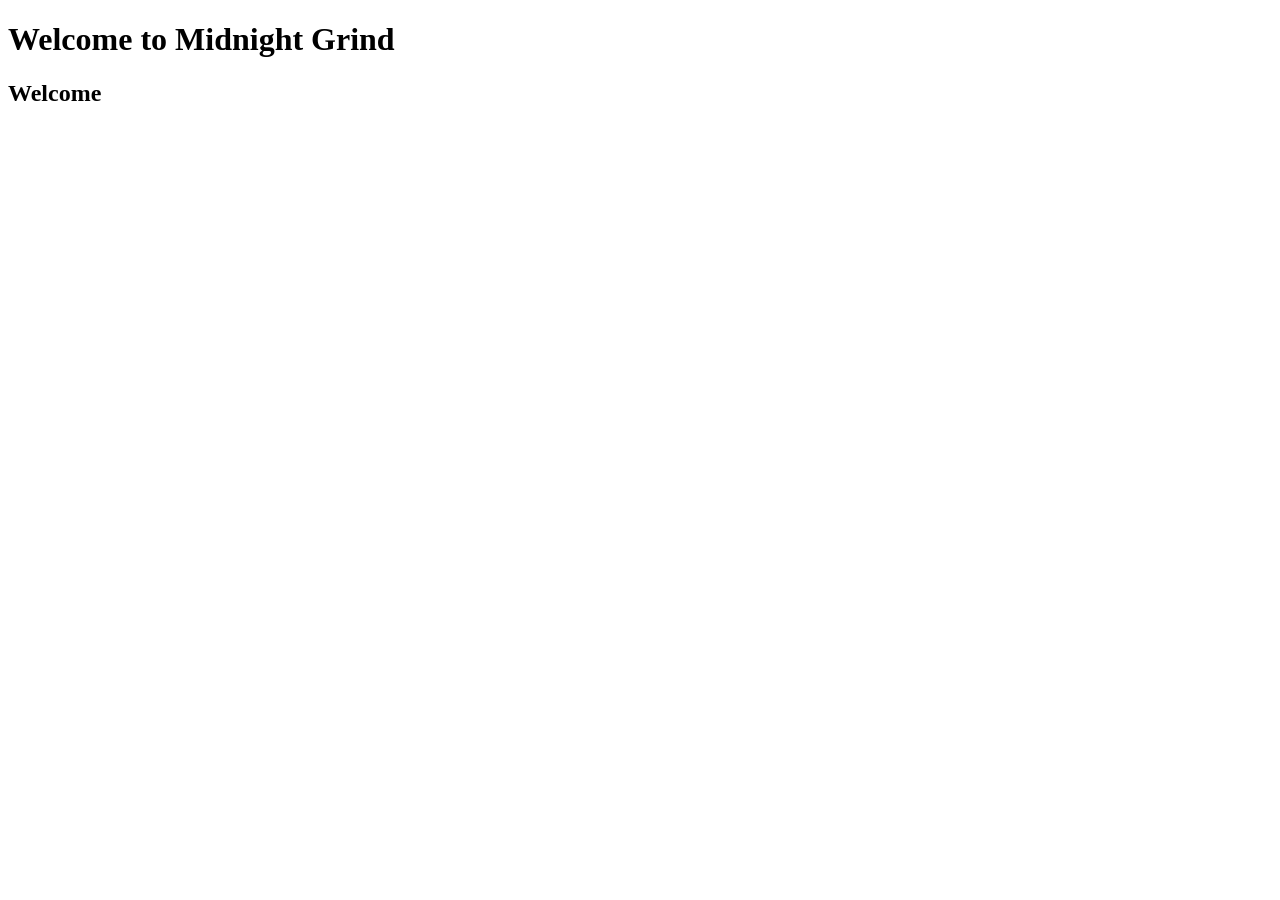
<file: index.html>
<!DOCTYPE html>
<html lang="en">
<head>
    <meta charset="UTF-8">
    <meta name="viewport" content="width=device-width, initial-scale=1.0">
    <title>Midnight Grind</title>
</head>
<body>
    <h1>Welcome to Midnight Grind</h1>
    <h2>Welcome</h2>
</body>
</html>
</file>
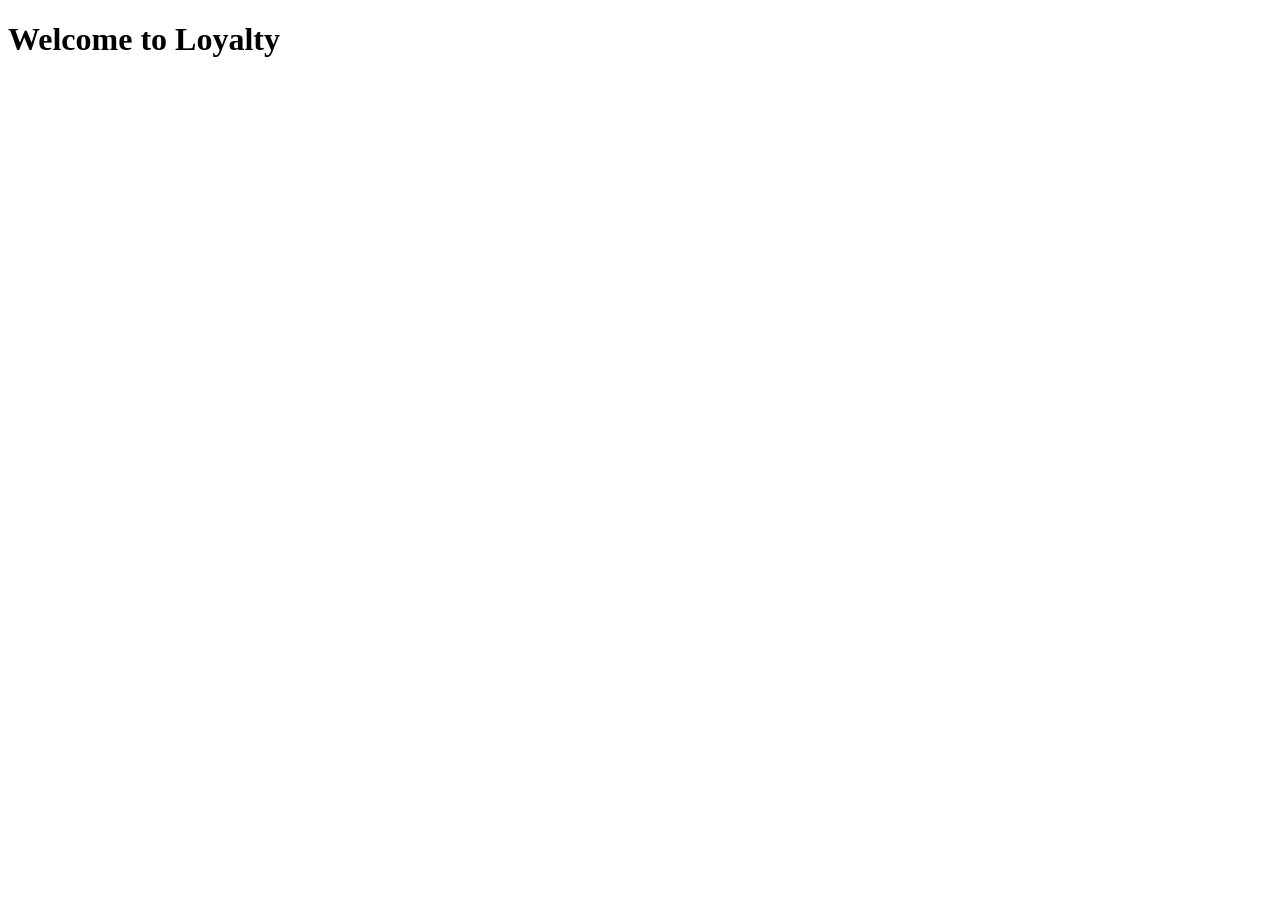
<file: loyalty.html>
<!DOCTYPE html>
<html lang="en">
<head>
    <meta charset="UTF-8">
    <meta name="viewport" content="width=device-width, initial-scale=1.0">
    <title>Document</title>
</head>
<body>
    <h1>Welcome to Loyalty</h1>
</body>
</html>
</file>
